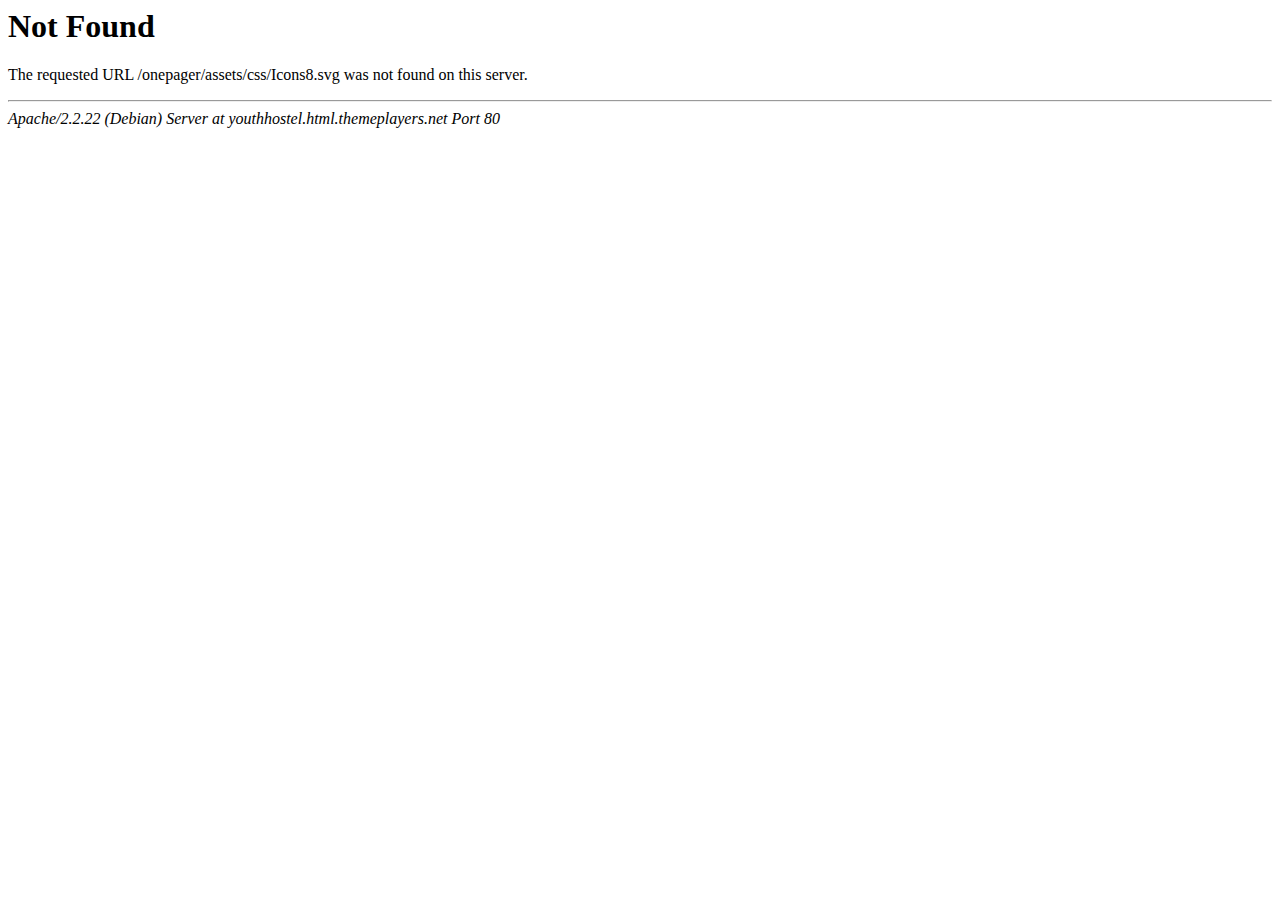
<file: assets/css/Icons8.html>
<!DOCTYPE HTML PUBLIC "-//IETF//DTD HTML 2.0//EN">
<html><head>
<title>404 Not Found</title>
</head><body>
<h1>Not Found</h1>
<p>The requested URL /onepager/assets/css/Icons8.svg was not found on this server.</p>
<hr>
<address>Apache/2.2.22 (Debian) Server at youthhostel.html.themeplayers.net Port 80</address>
</body></html>
</file>
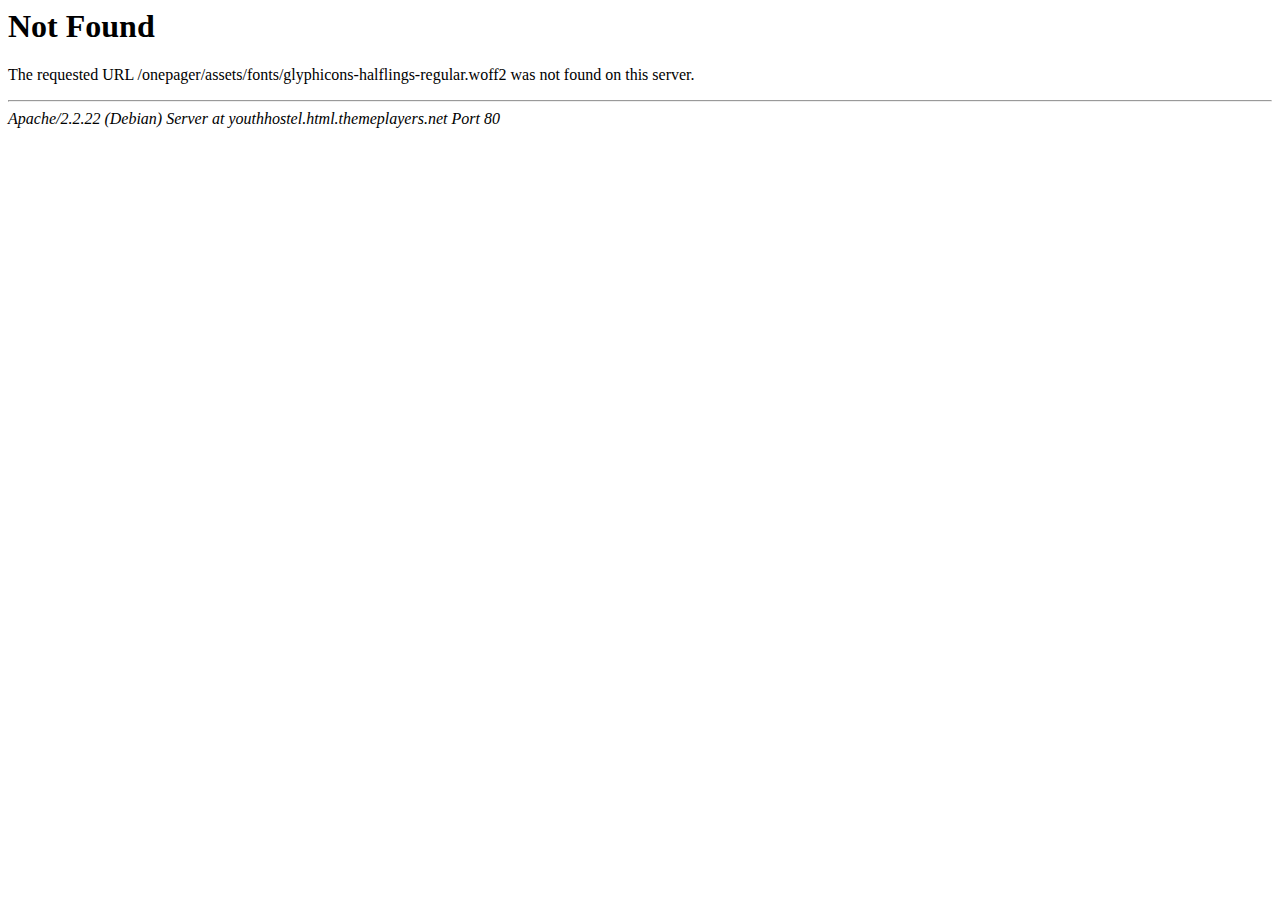
<file: assets/fonts/glyphicons-halflings-regular-2.html>
<!DOCTYPE HTML PUBLIC "-//IETF//DTD HTML 2.0//EN">
<html><head>
<title>404 Not Found</title>
</head><body>
<h1>Not Found</h1>
<p>The requested URL /onepager/assets/fonts/glyphicons-halflings-regular.woff2 was not found on this server.</p>
<hr>
<address>Apache/2.2.22 (Debian) Server at youthhostel.html.themeplayers.net Port 80</address>
</body></html>
</file>
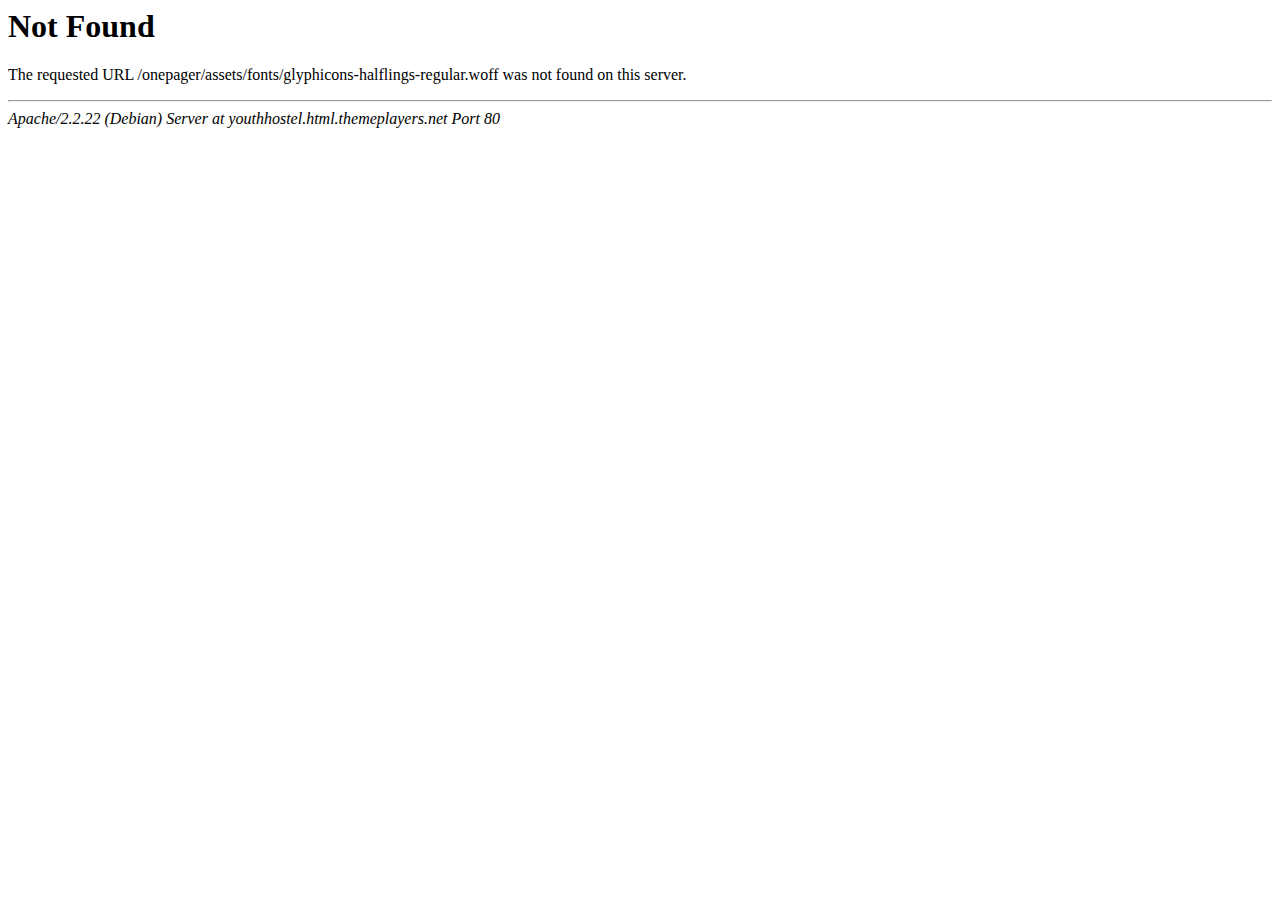
<file: assets/fonts/glyphicons-halflings-regular-3.html>
<!DOCTYPE HTML PUBLIC "-//IETF//DTD HTML 2.0//EN">
<html><head>
<title>404 Not Found</title>
</head><body>
<h1>Not Found</h1>
<p>The requested URL /onepager/assets/fonts/glyphicons-halflings-regular.woff was not found on this server.</p>
<hr>
<address>Apache/2.2.22 (Debian) Server at youthhostel.html.themeplayers.net Port 80</address>
</body></html>
</file>
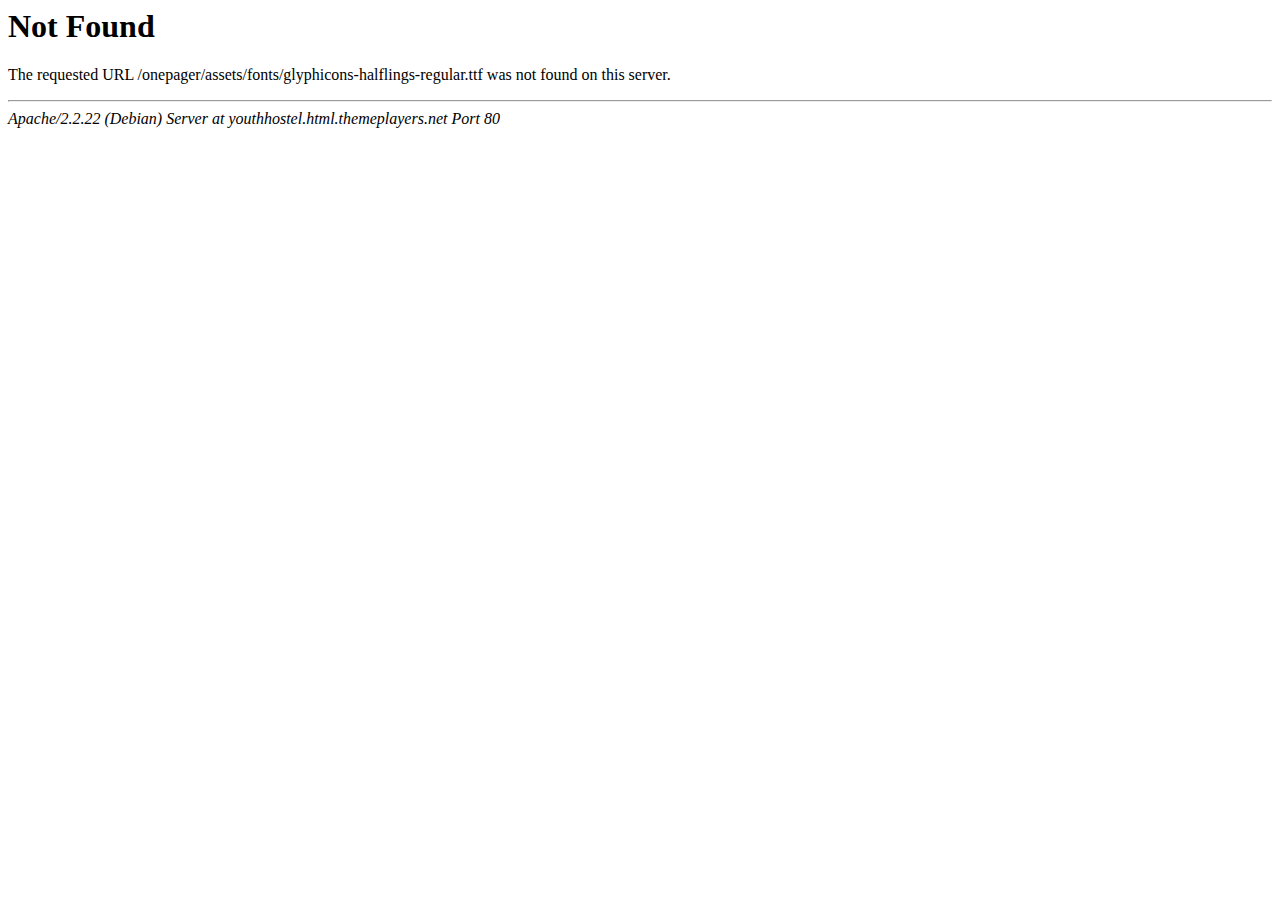
<file: assets/fonts/glyphicons-halflings-regular-4.html>
<!DOCTYPE HTML PUBLIC "-//IETF//DTD HTML 2.0//EN">
<html><head>
<title>404 Not Found</title>
</head><body>
<h1>Not Found</h1>
<p>The requested URL /onepager/assets/fonts/glyphicons-halflings-regular.ttf was not found on this server.</p>
<hr>
<address>Apache/2.2.22 (Debian) Server at youthhostel.html.themeplayers.net Port 80</address>
</body></html>
</file>
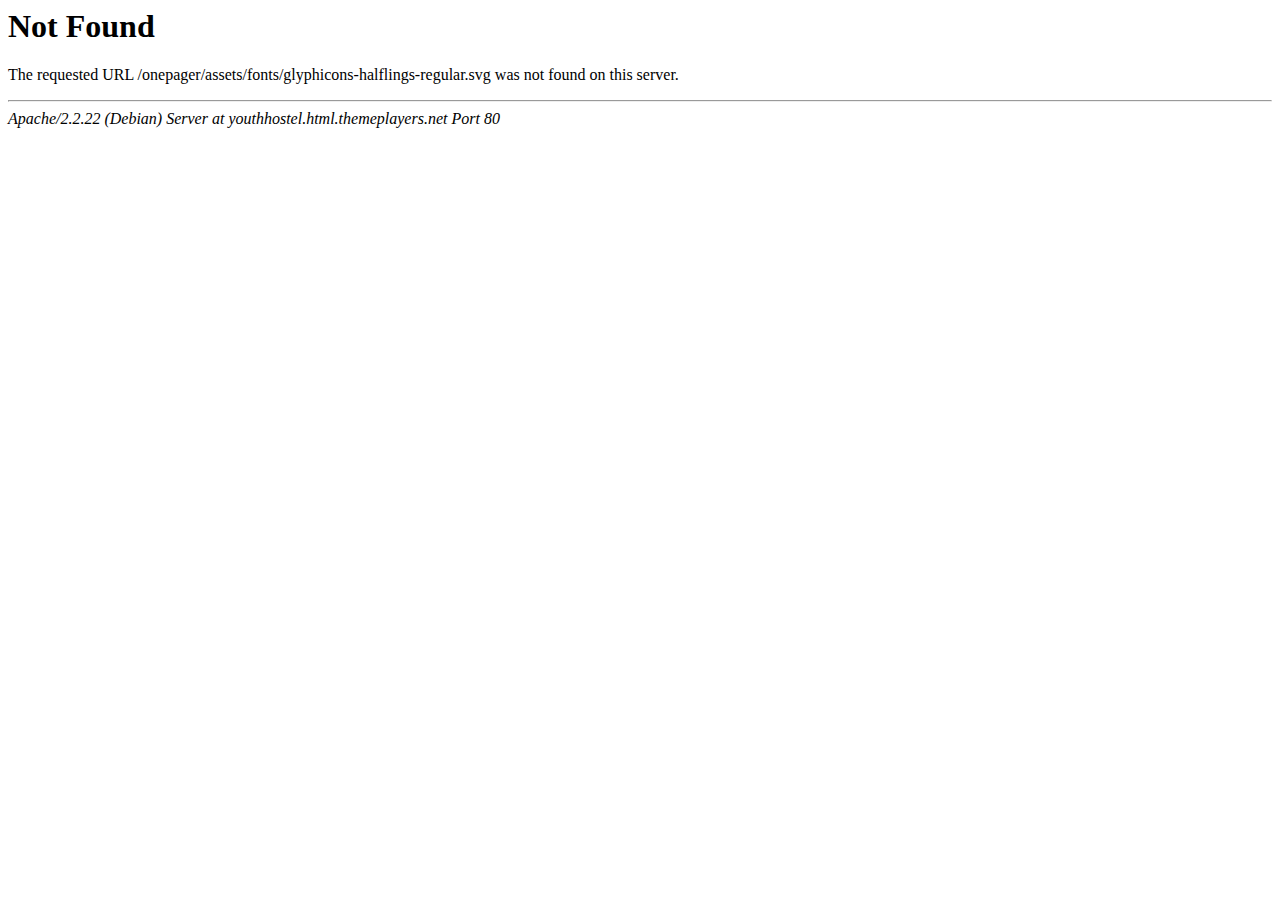
<file: assets/fonts/glyphicons-halflings-regular-5.html>
<!DOCTYPE HTML PUBLIC "-//IETF//DTD HTML 2.0//EN">
<html><head>
<title>404 Not Found</title>
</head><body>
<h1>Not Found</h1>
<p>The requested URL /onepager/assets/fonts/glyphicons-halflings-regular.svg was not found on this server.</p>
<hr>
<address>Apache/2.2.22 (Debian) Server at youthhostel.html.themeplayers.net Port 80</address>
</body></html>
</file>
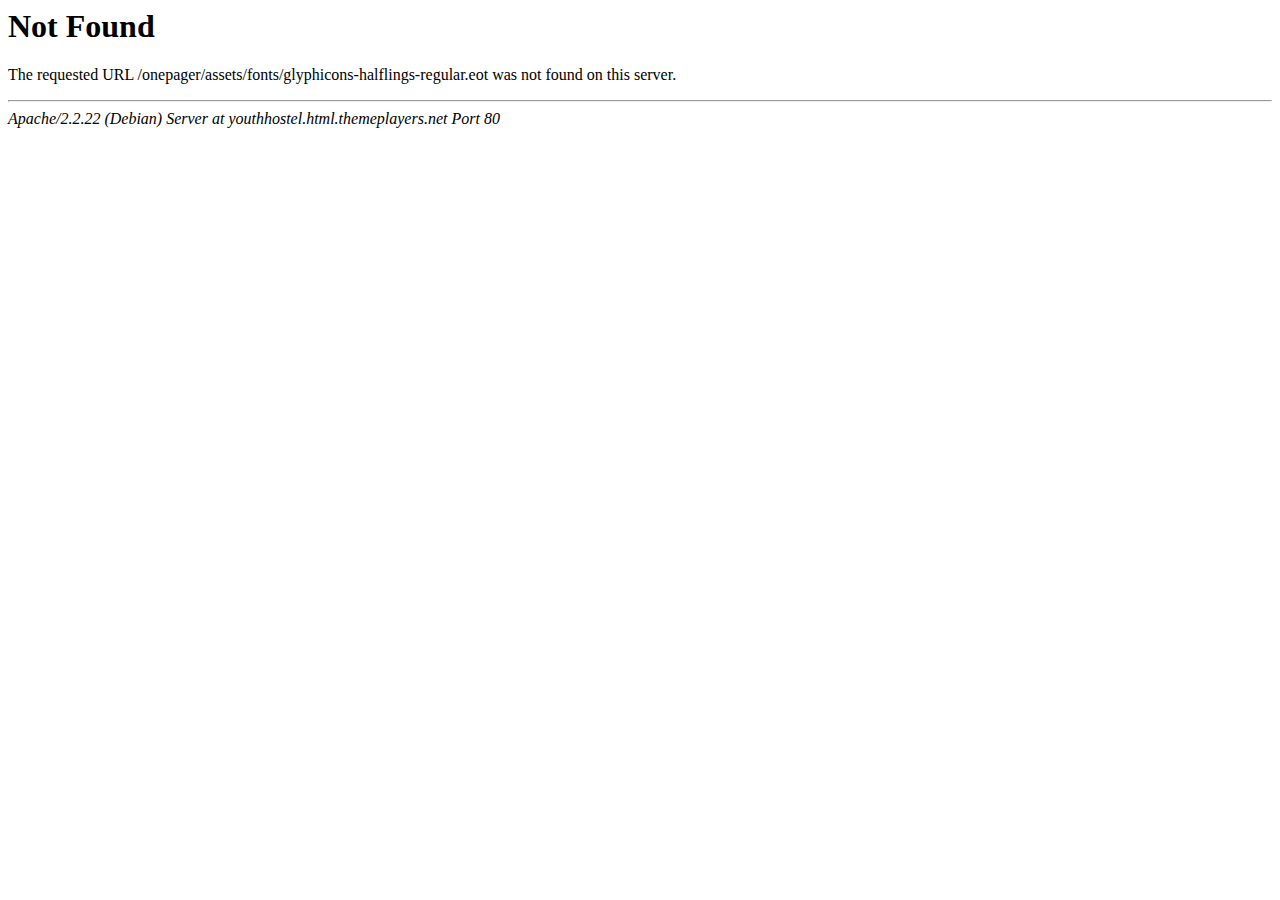
<file: assets/fonts/glyphicons-halflings-regular.html>
<!DOCTYPE HTML PUBLIC "-//IETF//DTD HTML 2.0//EN">
<html><head>
<title>404 Not Found</title>
</head><body>
<h1>Not Found</h1>
<p>The requested URL /onepager/assets/fonts/glyphicons-halflings-regular.eot was not found on this server.</p>
<hr>
<address>Apache/2.2.22 (Debian) Server at youthhostel.html.themeplayers.net Port 80</address>
</body></html>
</file>
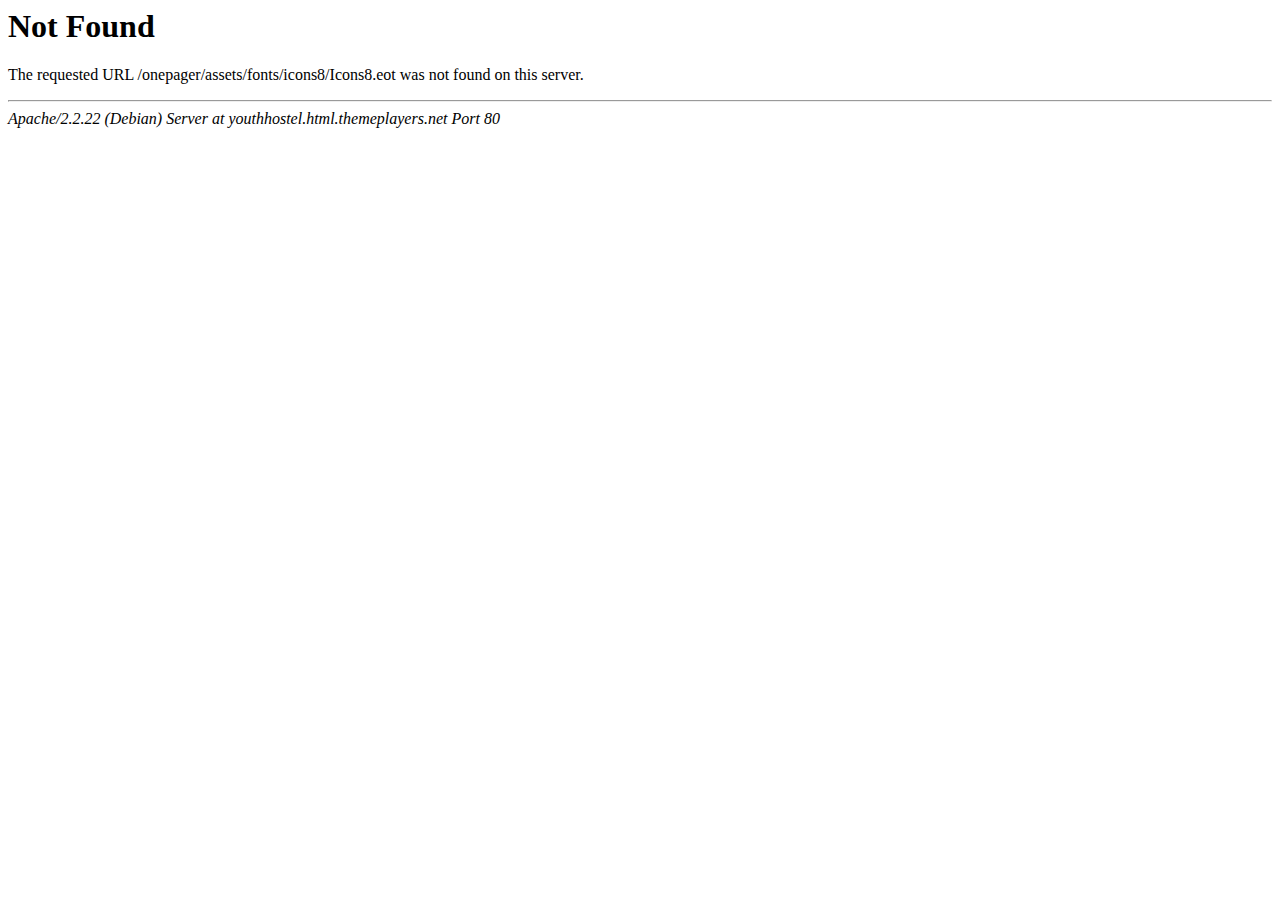
<file: assets/fonts/icons8/Icons8.html>
<!DOCTYPE HTML PUBLIC "-//IETF//DTD HTML 2.0//EN">
<html><head>
<title>404 Not Found</title>
</head><body>
<h1>Not Found</h1>
<p>The requested URL /onepager/assets/fonts/icons8/Icons8.eot was not found on this server.</p>
<hr>
<address>Apache/2.2.22 (Debian) Server at youthhostel.html.themeplayers.net Port 80</address>
</body></html>
</file>
